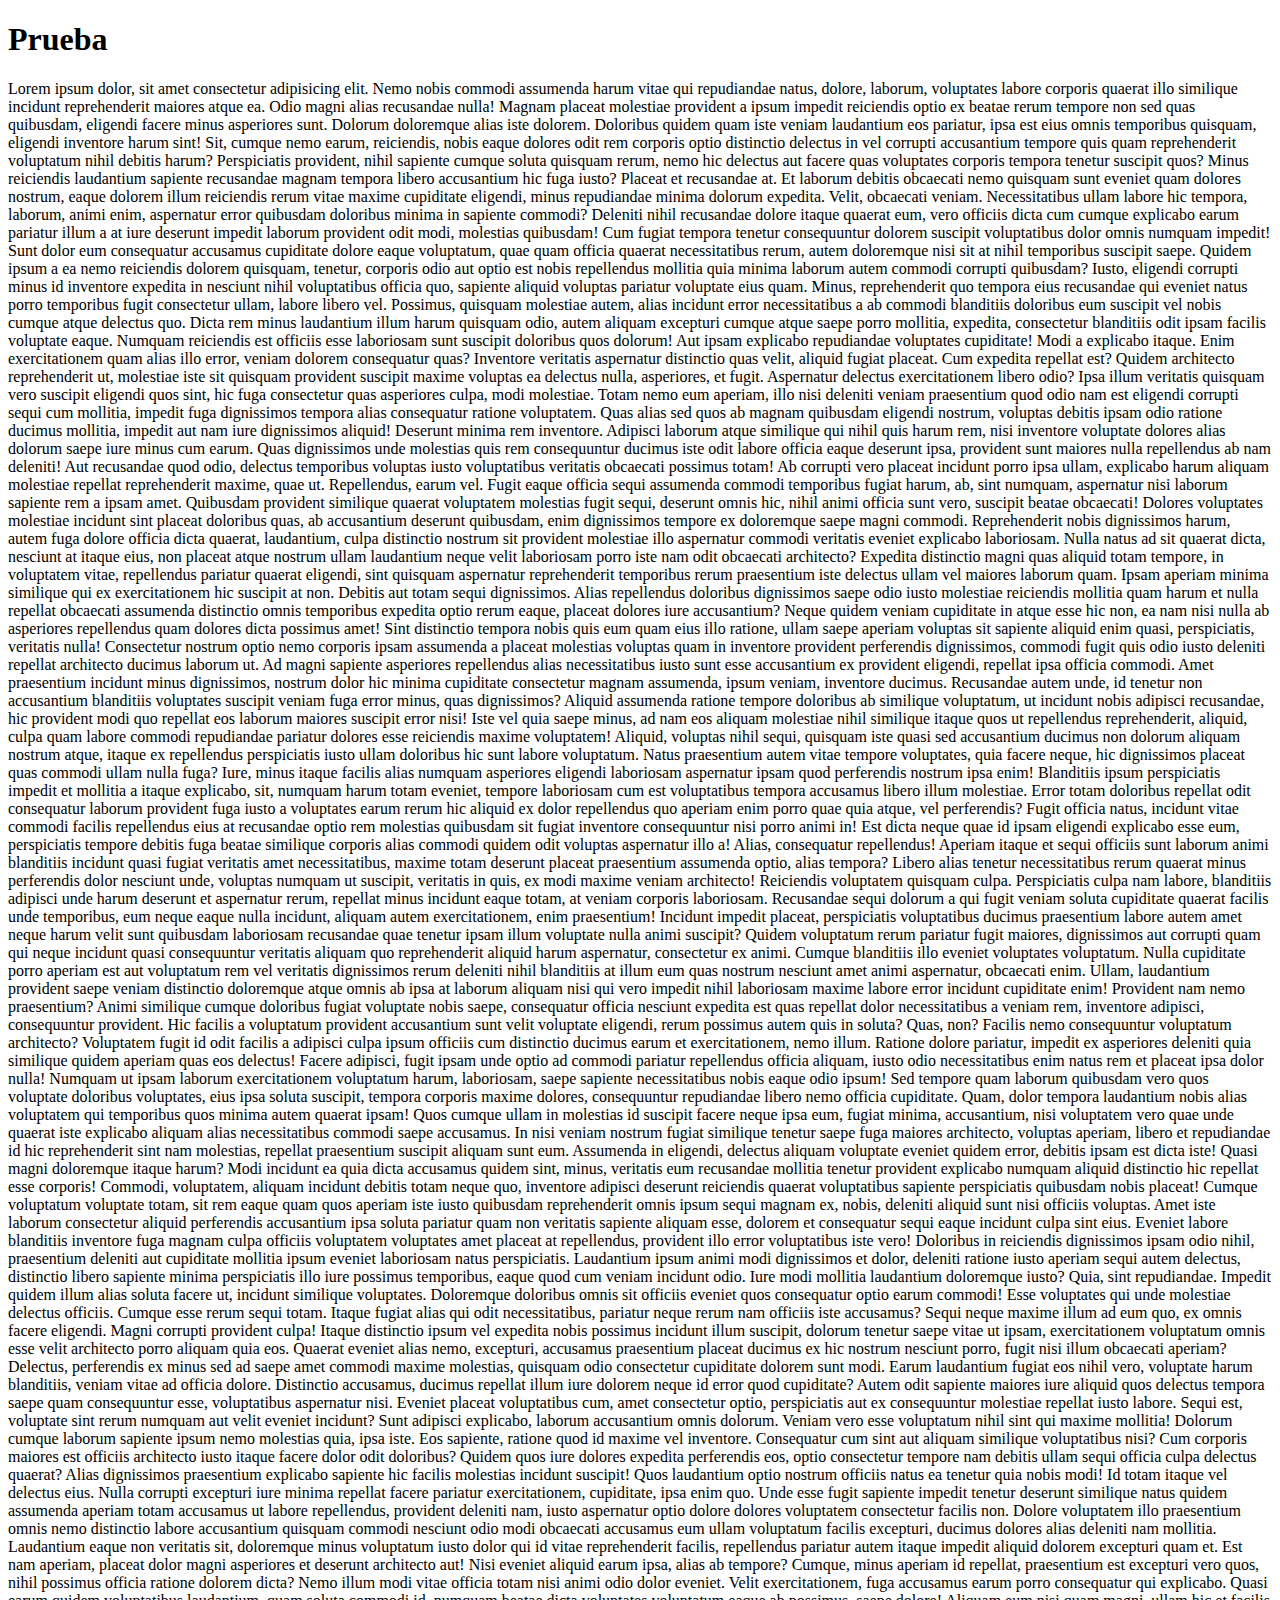
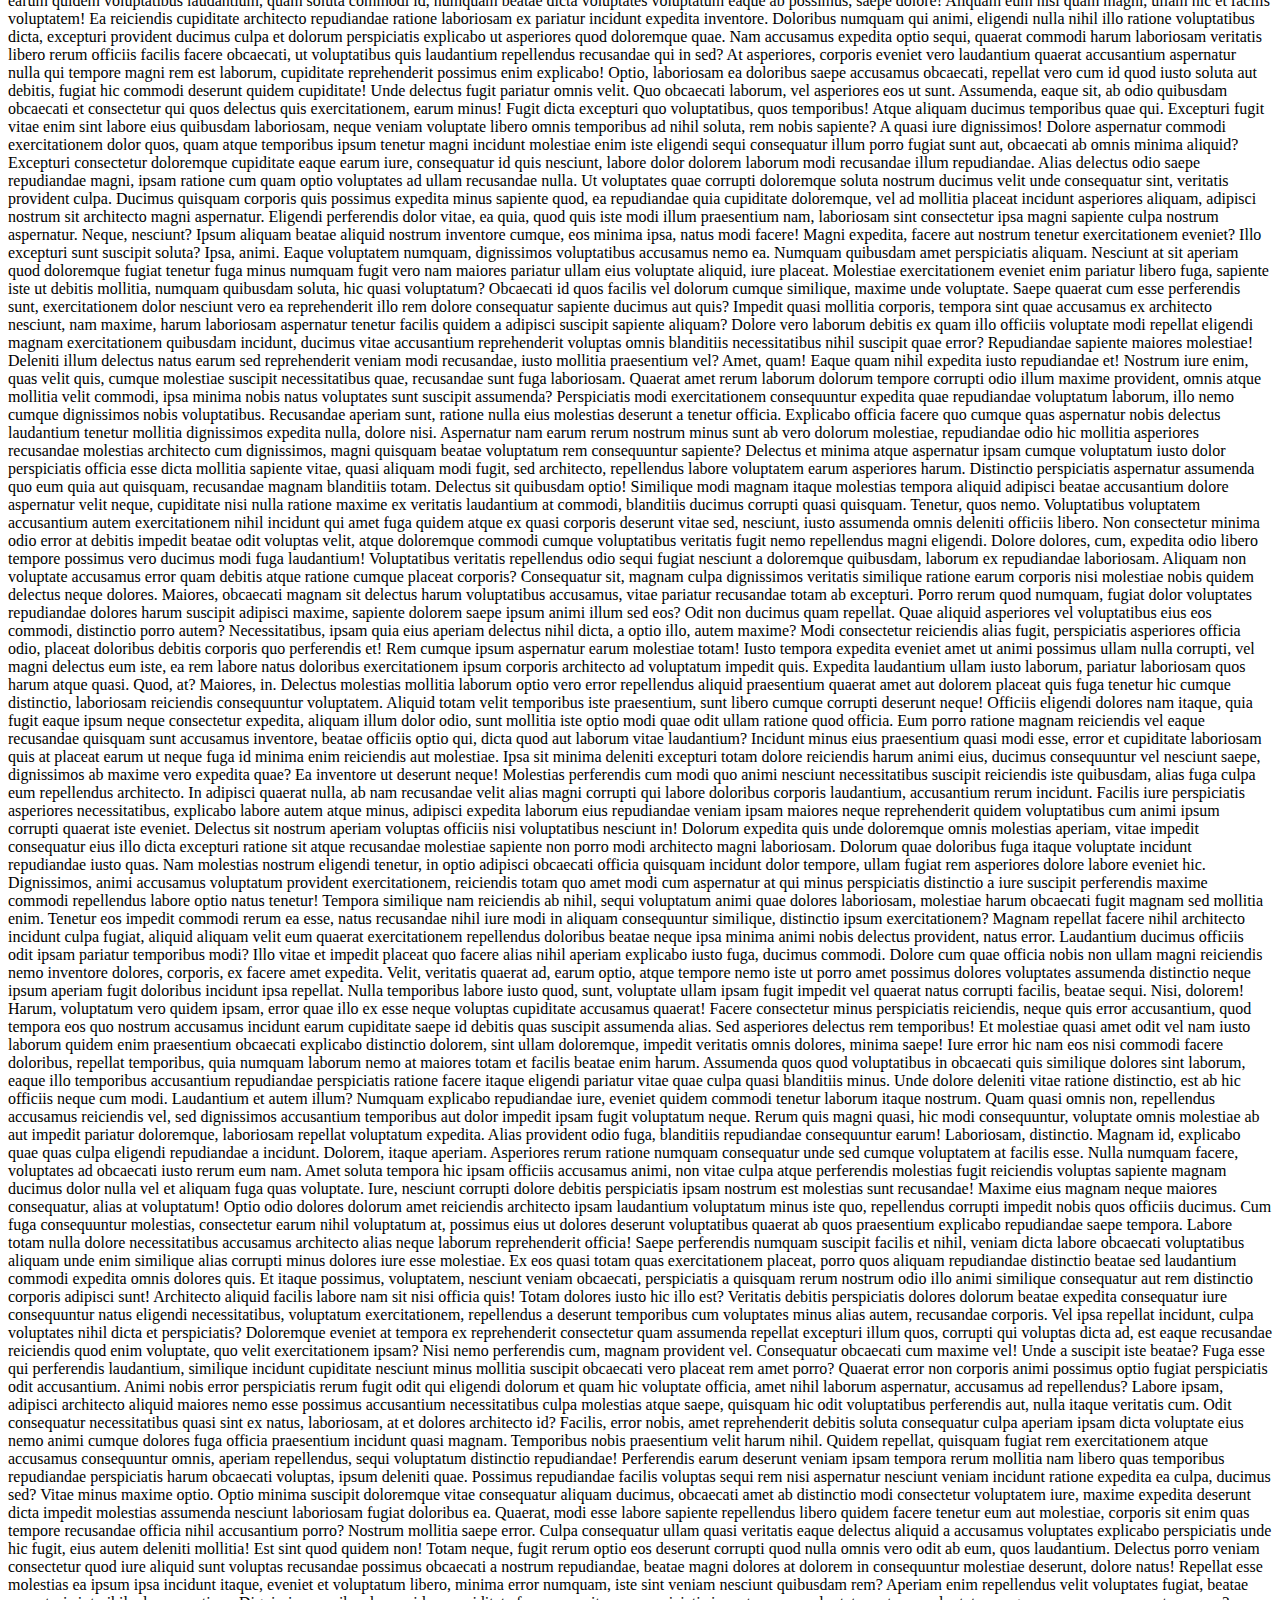
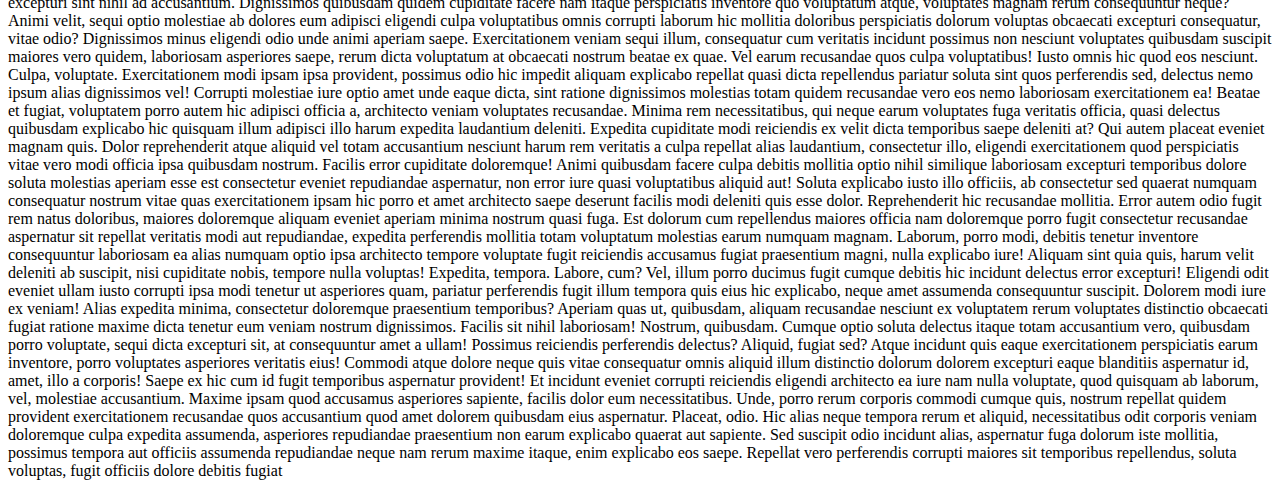
<file: js/prueba.html>
<!DOCTYPE html>
<html lang="en">
<head>
    <meta charset="UTF-8">
    <meta http-equiv="X-UA-Compatible" content="IE=edge">
    <meta name="viewport" content="width=device-width, initial-scale=1.0">
    <title>Document</title>
</head>
<body>
    <h1>Prueba</h1>
    <p style=" height: 500px;">
        Lorem ipsum dolor, sit amet consectetur adipisicing elit. Nemo nobis commodi assumenda harum vitae qui repudiandae natus, dolore, laborum, voluptates labore corporis quaerat illo similique incidunt reprehenderit maiores atque ea. Odio magni alias recusandae nulla! Magnam placeat molestiae provident a ipsum impedit reiciendis optio ex beatae rerum tempore non sed quas quibusdam, eligendi facere minus asperiores sunt. Dolorum doloremque alias iste dolorem. Doloribus quidem quam iste veniam laudantium eos pariatur, ipsa est eius omnis temporibus quisquam, eligendi inventore harum sint! Sit, cumque nemo earum, reiciendis, nobis eaque dolores odit rem corporis optio distinctio delectus in vel corrupti accusantium tempore quis quam reprehenderit voluptatum nihil debitis harum? Perspiciatis provident, nihil sapiente cumque soluta quisquam rerum, nemo hic delectus aut facere quas voluptates corporis tempora tenetur suscipit quos? Minus reiciendis laudantium sapiente recusandae magnam tempora libero accusantium hic fuga iusto? Placeat et recusandae at. Et laborum debitis obcaecati nemo quisquam sunt eveniet quam dolores nostrum, eaque dolorem illum reiciendis rerum vitae maxime cupiditate eligendi, minus repudiandae minima dolorum expedita. Velit, obcaecati veniam. Necessitatibus ullam labore hic tempora, laborum, animi enim, aspernatur error quibusdam doloribus minima in sapiente commodi? Deleniti nihil recusandae dolore itaque quaerat eum, vero officiis dicta cum cumque explicabo earum pariatur illum a at iure deserunt impedit laborum provident odit modi, molestias quibusdam! Cum fugiat tempora tenetur consequuntur dolorem suscipit voluptatibus dolor omnis numquam impedit! Sunt dolor eum consequatur accusamus cupiditate dolore eaque voluptatum, quae quam officia quaerat necessitatibus rerum, autem doloremque nisi sit at nihil temporibus suscipit saepe. Quidem ipsum a ea nemo reiciendis dolorem quisquam, tenetur, corporis odio aut optio est nobis repellendus mollitia quia minima laborum autem commodi corrupti quibusdam? Iusto, eligendi corrupti minus id inventore expedita in nesciunt nihil voluptatibus officia quo, sapiente aliquid voluptas pariatur voluptate eius quam. Minus, reprehenderit quo tempora eius recusandae qui eveniet natus porro temporibus fugit consectetur ullam, labore libero vel. Possimus, quisquam molestiae autem, alias incidunt error necessitatibus a ab commodi blanditiis doloribus eum suscipit vel nobis cumque atque delectus quo. Dicta rem minus laudantium illum harum quisquam odio, autem aliquam excepturi cumque atque saepe porro mollitia, expedita, consectetur blanditiis odit ipsam facilis voluptate eaque. Numquam reiciendis est officiis esse laboriosam sunt suscipit doloribus quos dolorum! Aut ipsam explicabo repudiandae voluptates cupiditate! Modi a explicabo itaque. Enim exercitationem quam alias illo error, veniam dolorem consequatur quas? Inventore veritatis aspernatur distinctio quas velit, aliquid fugiat placeat. Cum expedita repellat est? Quidem architecto reprehenderit ut, molestiae iste sit quisquam provident suscipit maxime voluptas ea delectus nulla, asperiores, et fugit. Aspernatur delectus exercitationem libero odio? Ipsa illum veritatis quisquam vero suscipit eligendi quos sint, hic fuga consectetur quas asperiores culpa, modi molestiae. Totam nemo eum aperiam, illo nisi deleniti veniam praesentium quod odio nam est eligendi corrupti sequi cum mollitia, impedit fuga dignissimos tempora alias consequatur ratione voluptatem. Quas alias sed quos ab magnam quibusdam eligendi nostrum, voluptas debitis ipsam odio ratione ducimus mollitia, impedit aut nam iure dignissimos aliquid! Deserunt minima rem inventore. Adipisci laborum atque similique qui nihil quis harum rem, nisi inventore voluptate dolores alias dolorum saepe iure minus cum earum. Quas dignissimos unde molestias quis rem consequuntur ducimus iste odit labore officia eaque deserunt ipsa, provident sunt maiores nulla repellendus ab nam deleniti! Aut recusandae quod odio, delectus temporibus voluptas iusto voluptatibus veritatis obcaecati possimus totam! Ab corrupti vero placeat incidunt porro ipsa ullam, explicabo harum aliquam molestiae repellat reprehenderit maxime, quae ut. Repellendus, earum vel. Fugit eaque officia sequi assumenda commodi temporibus fugiat harum, ab, sint numquam, aspernatur nisi laborum sapiente rem a ipsam amet. Quibusdam provident similique quaerat voluptatem molestias fugit sequi, deserunt omnis hic, nihil animi officia sunt vero, suscipit beatae obcaecati! Dolores voluptates molestiae incidunt sint placeat doloribus quas, ab accusantium deserunt quibusdam, enim dignissimos tempore ex doloremque saepe magni commodi. Reprehenderit nobis dignissimos harum, autem fuga dolore officia dicta quaerat, laudantium, culpa distinctio nostrum sit provident molestiae illo aspernatur commodi veritatis eveniet explicabo laboriosam. Nulla natus ad sit quaerat dicta, nesciunt at itaque eius, non placeat atque nostrum ullam laudantium neque velit laboriosam porro iste nam odit obcaecati architecto? Expedita distinctio magni quas aliquid totam tempore, in voluptatem vitae, repellendus pariatur quaerat eligendi, sint quisquam aspernatur reprehenderit temporibus rerum praesentium iste delectus ullam vel maiores laborum quam. Ipsam aperiam minima similique qui ex exercitationem hic suscipit at non. Debitis aut totam sequi dignissimos. Alias repellendus doloribus dignissimos saepe odio iusto molestiae reiciendis mollitia quam harum et nulla repellat obcaecati assumenda distinctio omnis temporibus expedita optio rerum eaque, placeat dolores iure accusantium? Neque quidem veniam cupiditate in atque esse hic non, ea nam nisi nulla ab asperiores repellendus quam dolores dicta possimus amet! Sint distinctio tempora nobis quis eum quam eius illo ratione, ullam saepe aperiam voluptas sit sapiente aliquid enim quasi, perspiciatis, veritatis nulla! Consectetur nostrum optio nemo corporis ipsam assumenda a placeat molestias voluptas quam in inventore provident perferendis dignissimos, commodi fugit quis odio iusto deleniti repellat architecto ducimus laborum ut. Ad magni sapiente asperiores repellendus alias necessitatibus iusto sunt esse accusantium ex provident eligendi, repellat ipsa officia commodi. Amet praesentium incidunt minus dignissimos, nostrum dolor hic minima cupiditate consectetur magnam assumenda, ipsum veniam, inventore ducimus. Recusandae autem unde, id tenetur non accusantium blanditiis voluptates suscipit veniam fuga error minus, quas dignissimos? Aliquid assumenda ratione tempore doloribus ab similique voluptatum, ut incidunt nobis adipisci recusandae, hic provident modi quo repellat eos laborum maiores suscipit error nisi! Iste vel quia saepe minus, ad nam eos aliquam molestiae nihil similique itaque quos ut repellendus reprehenderit, aliquid, culpa quam labore commodi repudiandae pariatur dolores esse reiciendis maxime voluptatem! Aliquid, voluptas nihil sequi, quisquam iste quasi sed accusantium ducimus non dolorum aliquam nostrum atque, itaque ex repellendus perspiciatis iusto ullam doloribus hic sunt labore voluptatum. Natus praesentium autem vitae tempore voluptates, quia facere neque, hic dignissimos placeat quas commodi ullam nulla fuga? Iure, minus itaque facilis alias numquam asperiores eligendi laboriosam aspernatur ipsam quod perferendis nostrum ipsa enim! Blanditiis ipsum perspiciatis impedit et mollitia a itaque explicabo, sit, numquam harum totam eveniet, tempore laboriosam cum est voluptatibus tempora accusamus libero illum molestiae. Error totam doloribus repellat odit consequatur laborum provident fuga iusto a voluptates earum rerum hic aliquid ex dolor repellendus quo aperiam enim porro quae quia atque, vel perferendis? Fugit officia natus, incidunt vitae commodi facilis repellendus eius at recusandae optio rem molestias quibusdam sit fugiat inventore consequuntur nisi porro animi in! Est dicta neque quae id ipsam eligendi explicabo esse eum, perspiciatis tempore debitis fuga beatae similique corporis alias commodi quidem odit voluptas aspernatur illo a! Alias, consequatur repellendus! Aperiam itaque et sequi officiis sunt laborum animi blanditiis incidunt quasi fugiat veritatis amet necessitatibus, maxime totam deserunt placeat praesentium assumenda optio, alias tempora? Libero alias tenetur necessitatibus rerum quaerat minus perferendis dolor nesciunt unde, voluptas numquam ut suscipit, veritatis in quis, ex modi maxime veniam architecto! Reiciendis voluptatem quisquam culpa. Perspiciatis culpa nam labore, blanditiis adipisci unde harum deserunt et aspernatur rerum, repellat minus incidunt eaque totam, at veniam corporis laboriosam. Recusandae sequi dolorum a qui fugit veniam soluta cupiditate quaerat facilis unde temporibus, eum neque eaque nulla incidunt, aliquam autem exercitationem, enim praesentium! Incidunt impedit placeat, perspiciatis voluptatibus ducimus praesentium labore autem amet neque harum velit sunt quibusdam laboriosam recusandae quae tenetur ipsam illum voluptate nulla animi suscipit? Quidem voluptatum rerum pariatur fugit maiores, dignissimos aut corrupti quam qui neque incidunt quasi consequuntur veritatis aliquam quo reprehenderit aliquid harum aspernatur, consectetur ex animi. Cumque blanditiis illo eveniet voluptates voluptatum. Nulla cupiditate porro aperiam est aut voluptatum rem vel veritatis dignissimos rerum deleniti nihil blanditiis at illum eum quas nostrum nesciunt amet animi aspernatur, obcaecati enim. Ullam, laudantium provident saepe veniam distinctio doloremque atque omnis ab ipsa at laborum aliquam nisi qui vero impedit nihil laboriosam maxime labore error incidunt cupiditate enim! Provident nam nemo praesentium? Animi similique cumque doloribus fugiat voluptate nobis saepe, consequatur officia nesciunt expedita est quas repellat dolor necessitatibus a veniam rem, inventore adipisci, consequuntur provident. Hic facilis a voluptatum provident accusantium sunt velit voluptate eligendi, rerum possimus autem quis in soluta? Quas, non? Facilis nemo consequuntur voluptatum architecto? Voluptatem fugit id odit facilis a adipisci culpa ipsum officiis cum distinctio ducimus earum et exercitationem, nemo illum. Ratione dolore pariatur, impedit ex asperiores deleniti quia similique quidem aperiam quas eos delectus! Facere adipisci, fugit ipsam unde optio ad commodi pariatur repellendus officia aliquam, iusto odio necessitatibus enim natus rem et placeat ipsa dolor nulla! Numquam ut ipsam laborum exercitationem voluptatum harum, laboriosam, saepe sapiente necessitatibus nobis eaque odio ipsum! Sed tempore quam laborum quibusdam vero quos voluptate doloribus voluptates, eius ipsa soluta suscipit, tempora corporis maxime dolores, consequuntur repudiandae libero nemo officia cupiditate. Quam, dolor tempora laudantium nobis alias voluptatem qui temporibus quos minima autem quaerat ipsam! Quos cumque ullam in molestias id suscipit facere neque ipsa eum, fugiat minima, accusantium, nisi voluptatem vero quae unde quaerat iste explicabo aliquam alias necessitatibus commodi saepe accusamus. In nisi veniam nostrum fugiat similique tenetur saepe fuga maiores architecto, voluptas aperiam, libero et repudiandae id hic reprehenderit sint nam molestias, repellat praesentium suscipit aliquam sunt eum. Assumenda in eligendi, delectus aliquam voluptate eveniet quidem error, debitis ipsam est dicta iste! Quasi magni doloremque itaque harum? Modi incidunt ea quia dicta accusamus quidem sint, minus, veritatis eum recusandae mollitia tenetur provident explicabo numquam aliquid distinctio hic repellat esse corporis! Commodi, voluptatem, aliquam incidunt debitis totam neque quo, inventore adipisci deserunt reiciendis quaerat voluptatibus sapiente perspiciatis quibusdam nobis placeat! Cumque voluptatum voluptate totam, sit rem eaque quam quos aperiam iste iusto quibusdam reprehenderit omnis ipsum sequi magnam ex, nobis, deleniti aliquid sunt nisi officiis voluptas. Amet iste laborum consectetur aliquid perferendis accusantium ipsa soluta pariatur quam non veritatis sapiente aliquam esse, dolorem et consequatur sequi eaque incidunt culpa sint eius. Eveniet labore blanditiis inventore fuga magnam culpa officiis voluptatem voluptates amet placeat at repellendus, provident illo error voluptatibus iste vero! Doloribus in reiciendis dignissimos ipsam odio nihil, praesentium deleniti aut cupiditate mollitia ipsum eveniet laboriosam natus perspiciatis. Laudantium ipsum animi modi dignissimos et dolor, deleniti ratione iusto aperiam sequi autem delectus, distinctio libero sapiente minima perspiciatis illo iure possimus temporibus, eaque quod cum veniam incidunt odio. Iure modi mollitia laudantium doloremque iusto? Quia, sint repudiandae. Impedit quidem illum alias soluta facere ut, incidunt similique voluptates. Doloremque doloribus omnis sit officiis eveniet quos consequatur optio earum commodi! Esse voluptates qui unde molestiae delectus officiis. Cumque esse rerum sequi totam. Itaque fugiat alias qui odit necessitatibus, pariatur neque rerum nam officiis iste accusamus? Sequi neque maxime illum ad eum quo, ex omnis facere eligendi. Magni corrupti provident culpa! Itaque distinctio ipsum vel expedita nobis possimus incidunt illum suscipit, dolorum tenetur saepe vitae ut ipsam, exercitationem voluptatum omnis esse velit architecto porro aliquam quia eos. Quaerat eveniet alias nemo, excepturi, accusamus praesentium placeat ducimus ex hic nostrum nesciunt porro, fugit nisi illum obcaecati aperiam? Delectus, perferendis ex minus sed ad saepe amet commodi maxime molestias, quisquam odio consectetur cupiditate dolorem sunt modi. Earum laudantium fugiat eos nihil vero, voluptate harum blanditiis, veniam vitae ad officia dolore. Distinctio accusamus, ducimus repellat illum iure dolorem neque id error quod cupiditate? Autem odit sapiente maiores iure aliquid quos delectus tempora saepe quam consequuntur esse, voluptatibus aspernatur nisi. Eveniet placeat voluptatibus cum, amet consectetur optio, perspiciatis aut ex consequuntur molestiae repellat iusto labore. Sequi est, voluptate sint rerum numquam aut velit eveniet incidunt? Sunt adipisci explicabo, laborum accusantium omnis dolorum. Veniam vero esse voluptatum nihil sint qui maxime mollitia! Dolorum cumque laborum sapiente ipsum nemo molestias quia, ipsa iste. Eos sapiente, ratione quod id maxime vel inventore. Consequatur cum sint aut aliquam similique voluptatibus nisi? Cum corporis maiores est officiis architecto iusto itaque facere dolor odit doloribus? Quidem quos iure dolores expedita perferendis eos, optio consectetur tempore nam debitis ullam sequi officia culpa delectus quaerat? Alias dignissimos praesentium explicabo sapiente hic facilis molestias incidunt suscipit! Quos laudantium optio nostrum officiis natus ea tenetur quia nobis modi! Id totam itaque vel delectus eius. Nulla corrupti excepturi iure minima repellat facere pariatur exercitationem, cupiditate, ipsa enim quo. Unde esse fugit sapiente impedit tenetur deserunt similique natus quidem assumenda aperiam totam accusamus ut labore repellendus, provident deleniti nam, iusto aspernatur optio dolore dolores voluptatem consectetur facilis non. Dolore voluptatem illo praesentium omnis nemo distinctio labore accusantium quisquam commodi nesciunt odio modi obcaecati accusamus eum ullam voluptatum facilis excepturi, ducimus dolores alias deleniti nam mollitia. Laudantium eaque non veritatis sit, doloremque minus voluptatum iusto dolor qui id vitae reprehenderit facilis, repellendus pariatur autem itaque impedit aliquid dolorem excepturi quam et. Est nam aperiam, placeat dolor magni asperiores et deserunt architecto aut! Nisi eveniet aliquid earum ipsa, alias ab tempore? Cumque, minus aperiam id repellat, praesentium est excepturi vero quos, nihil possimus officia ratione dolorem dicta? Nemo illum modi vitae officia totam nisi animi odio dolor eveniet. Velit exercitationem, fuga accusamus earum porro consequatur qui explicabo. Quasi earum quidem voluptatibus laudantium, quam soluta commodi id, numquam beatae dicta voluptates voluptatum eaque ab possimus, saepe dolore! Aliquam eum nisi quam magni, ullam hic et facilis voluptatem! Ea reiciendis cupiditate architecto repudiandae ratione laboriosam ex pariatur incidunt expedita inventore. Doloribus numquam qui animi, eligendi nulla nihil illo ratione voluptatibus dicta, excepturi provident ducimus culpa et dolorum perspiciatis explicabo ut asperiores quod doloremque quae. Nam accusamus expedita optio sequi, quaerat commodi harum laboriosam veritatis libero rerum officiis facilis facere obcaecati, ut voluptatibus quis laudantium repellendus recusandae qui in sed? At asperiores, corporis eveniet vero laudantium quaerat accusantium aspernatur nulla qui tempore magni rem est laborum, cupiditate reprehenderit possimus enim explicabo! Optio, laboriosam ea doloribus saepe accusamus obcaecati, repellat vero cum id quod iusto soluta aut debitis, fugiat hic commodi deserunt quidem cupiditate! Unde delectus fugit pariatur omnis velit. Quo obcaecati laborum, vel asperiores eos ut sunt. Assumenda, eaque sit, ab odio quibusdam obcaecati et consectetur qui quos delectus quis exercitationem, earum minus! Fugit dicta excepturi quo voluptatibus, quos temporibus! Atque aliquam ducimus temporibus quae qui. Excepturi fugit vitae enim sint labore eius quibusdam laboriosam, neque veniam voluptate libero omnis temporibus ad nihil soluta, rem nobis sapiente? A quasi iure dignissimos! Dolore aspernatur commodi exercitationem dolor quos, quam atque temporibus ipsum tenetur magni incidunt molestiae enim iste eligendi sequi consequatur illum porro fugiat sunt aut, obcaecati ab omnis minima aliquid? Excepturi consectetur doloremque cupiditate eaque earum iure, consequatur id quis nesciunt, labore dolor dolorem laborum modi recusandae illum repudiandae. Alias delectus odio saepe repudiandae magni, ipsam ratione cum quam optio voluptates ad ullam recusandae nulla. Ut voluptates quae corrupti doloremque soluta nostrum ducimus velit unde consequatur sint, veritatis provident culpa. Ducimus quisquam corporis quis possimus expedita minus sapiente quod, ea repudiandae quia cupiditate doloremque, vel ad mollitia placeat incidunt asperiores aliquam, adipisci nostrum sit architecto magni aspernatur. Eligendi perferendis dolor vitae, ea quia, quod quis iste modi illum praesentium nam, laboriosam sint consectetur ipsa magni sapiente culpa nostrum aspernatur. Neque, nesciunt? Ipsum aliquam beatae aliquid nostrum inventore cumque, eos minima ipsa, natus modi facere! Magni expedita, facere aut nostrum tenetur exercitationem eveniet? Illo excepturi sunt suscipit soluta? Ipsa, animi. Eaque voluptatem numquam, dignissimos voluptatibus accusamus nemo ea. Numquam quibusdam amet perspiciatis aliquam. Nesciunt at sit aperiam quod doloremque fugiat tenetur fuga minus numquam fugit vero nam maiores pariatur ullam eius voluptate aliquid, iure placeat. Molestiae exercitationem eveniet enim pariatur libero fuga, sapiente iste ut debitis mollitia, numquam quibusdam soluta, hic quasi voluptatum? Obcaecati id quos facilis vel dolorum cumque similique, maxime unde voluptate. Saepe quaerat cum esse perferendis sunt, exercitationem dolor nesciunt vero ea reprehenderit illo rem dolore consequatur sapiente ducimus aut quis? Impedit quasi mollitia corporis, tempora sint quae accusamus ex architecto nesciunt, nam maxime, harum laboriosam aspernatur tenetur facilis quidem a adipisci suscipit sapiente aliquam? Dolore vero laborum debitis ex quam illo officiis voluptate modi repellat eligendi magnam exercitationem quibusdam incidunt, ducimus vitae accusantium reprehenderit voluptas omnis blanditiis necessitatibus nihil suscipit quae error? Repudiandae sapiente maiores molestiae! Deleniti illum delectus natus earum sed reprehenderit veniam modi recusandae, iusto mollitia praesentium vel? Amet, quam! Eaque quam nihil expedita iusto repudiandae et! Nostrum iure enim, quas velit quis, cumque molestiae suscipit necessitatibus quae, recusandae sunt fuga laboriosam. Quaerat amet rerum laborum dolorum tempore corrupti odio illum maxime provident, omnis atque mollitia velit commodi, ipsa minima nobis natus voluptates sunt suscipit assumenda? Perspiciatis modi exercitationem consequuntur expedita quae repudiandae voluptatum laborum, illo nemo cumque dignissimos nobis voluptatibus. Recusandae aperiam sunt, ratione nulla eius molestias deserunt a tenetur officia. Explicabo officia facere quo cumque quas aspernatur nobis delectus laudantium tenetur mollitia dignissimos expedita nulla, dolore nisi. Aspernatur nam earum rerum nostrum minus sunt ab vero dolorum molestiae, repudiandae odio hic mollitia asperiores recusandae molestias architecto cum dignissimos, magni quisquam beatae voluptatum rem consequuntur sapiente? Delectus et minima atque aspernatur ipsam cumque voluptatum iusto dolor perspiciatis officia esse dicta mollitia sapiente vitae, quasi aliquam modi fugit, sed architecto, repellendus labore voluptatem earum asperiores harum. Distinctio perspiciatis aspernatur assumenda quo eum quia aut quisquam, recusandae magnam blanditiis totam. Delectus sit quibusdam optio! Similique modi magnam itaque molestias tempora aliquid adipisci beatae accusantium dolore aspernatur velit neque, cupiditate nisi nulla ratione maxime ex veritatis laudantium at commodi, blanditiis ducimus corrupti quasi quisquam. Tenetur, quos nemo. Voluptatibus voluptatem accusantium autem exercitationem nihil incidunt qui amet fuga quidem atque ex quasi corporis deserunt vitae sed, nesciunt, iusto assumenda omnis deleniti officiis libero. Non consectetur minima odio error at debitis impedit beatae odit voluptas velit, atque doloremque commodi cumque voluptatibus veritatis fugit nemo repellendus magni eligendi. Dolore dolores, cum, expedita odio libero tempore possimus vero ducimus modi fuga laudantium! Voluptatibus veritatis repellendus odio sequi fugiat nesciunt a doloremque quibusdam, laborum ex repudiandae laboriosam. Aliquam non voluptate accusamus error quam debitis atque ratione cumque placeat corporis? Consequatur sit, magnam culpa dignissimos veritatis similique ratione earum corporis nisi molestiae nobis quidem delectus neque dolores. Maiores, obcaecati magnam sit delectus harum voluptatibus accusamus, vitae pariatur recusandae totam ab excepturi. Porro rerum quod numquam, fugiat dolor voluptates repudiandae dolores harum suscipit adipisci maxime, sapiente dolorem saepe ipsum animi illum sed eos? Odit non ducimus quam repellat. Quae aliquid asperiores vel voluptatibus eius eos commodi, distinctio porro autem? Necessitatibus, ipsam quia eius aperiam delectus nihil dicta, a optio illo, autem maxime? Modi consectetur reiciendis alias fugit, perspiciatis asperiores officia odio, placeat doloribus debitis corporis quo perferendis et! Rem cumque ipsum aspernatur earum molestiae totam! Iusto tempora expedita eveniet amet ut animi possimus ullam nulla corrupti, vel magni delectus eum iste, ea rem labore natus doloribus exercitationem ipsum corporis architecto ad voluptatum impedit quis. Expedita laudantium ullam iusto laborum, pariatur laboriosam quos harum atque quasi. Quod, at? Maiores, in. Delectus molestias mollitia laborum optio vero error repellendus aliquid praesentium quaerat amet aut dolorem placeat quis fuga tenetur hic cumque distinctio, laboriosam reiciendis consequuntur voluptatem. Aliquid totam velit temporibus iste praesentium, sunt libero cumque corrupti deserunt neque! Officiis eligendi dolores nam itaque, quia fugit eaque ipsum neque consectetur expedita, aliquam illum dolor odio, sunt mollitia iste optio modi quae odit ullam ratione quod officia. Eum porro ratione magnam reiciendis vel eaque recusandae quisquam sunt accusamus inventore, beatae officiis optio qui, dicta quod aut laborum vitae laudantium? Incidunt minus eius praesentium quasi modi esse, error et cupiditate laboriosam quis at placeat earum ut neque fuga id minima enim reiciendis aut molestiae. Ipsa sit minima deleniti excepturi totam dolore reiciendis harum animi eius, ducimus consequuntur vel nesciunt saepe, dignissimos ab maxime vero expedita quae? Ea inventore ut deserunt neque! Molestias perferendis cum modi quo animi nesciunt necessitatibus suscipit reiciendis iste quibusdam, alias fuga culpa eum repellendus architecto. In adipisci quaerat nulla, ab nam recusandae velit alias magni corrupti qui labore doloribus corporis laudantium, accusantium rerum incidunt. Facilis iure perspiciatis asperiores necessitatibus, explicabo labore autem atque minus, adipisci expedita laborum eius repudiandae veniam ipsam maiores neque reprehenderit quidem voluptatibus cum animi ipsum corrupti quaerat iste eveniet. Delectus sit nostrum aperiam voluptas officiis nisi voluptatibus nesciunt in! Dolorum expedita quis unde doloremque omnis molestias aperiam, vitae impedit consequatur eius illo dicta excepturi ratione sit atque recusandae molestiae sapiente non porro modi architecto magni laboriosam. Dolorum quae doloribus fuga itaque voluptate incidunt repudiandae iusto quas. Nam molestias nostrum eligendi tenetur, in optio adipisci obcaecati officia quisquam incidunt dolor tempore, ullam fugiat rem asperiores dolore labore eveniet hic. Dignissimos, animi accusamus voluptatum provident exercitationem, reiciendis totam quo amet modi cum aspernatur at qui minus perspiciatis distinctio a iure suscipit perferendis maxime commodi repellendus labore optio natus tenetur! Tempora similique nam reiciendis ab nihil, sequi voluptatum animi quae dolores laboriosam, molestiae harum obcaecati fugit magnam sed mollitia enim. Tenetur eos impedit commodi rerum ea esse, natus recusandae nihil iure modi in aliquam consequuntur similique, distinctio ipsum exercitationem? Magnam repellat facere nihil architecto incidunt culpa fugiat, aliquid aliquam velit eum quaerat exercitationem repellendus doloribus beatae neque ipsa minima animi nobis delectus provident, natus error. Laudantium ducimus officiis odit ipsam pariatur temporibus modi? Illo vitae et impedit placeat quo facere alias nihil aperiam explicabo iusto fuga, ducimus commodi. Dolore cum quae officia nobis non ullam magni reiciendis nemo inventore dolores, corporis, ex facere amet expedita. Velit, veritatis quaerat ad, earum optio, atque tempore nemo iste ut porro amet possimus dolores voluptates assumenda distinctio neque ipsum aperiam fugit doloribus incidunt ipsa repellat. Nulla temporibus labore iusto quod, sunt, voluptate ullam ipsam fugit impedit vel quaerat natus corrupti facilis, beatae sequi. Nisi, dolorem! Harum, voluptatum vero quidem ipsam, error quae illo ex esse neque voluptas cupiditate accusamus quaerat! Facere consectetur minus perspiciatis reiciendis, neque quis error accusantium, quod tempora eos quo nostrum accusamus incidunt earum cupiditate saepe id debitis quas suscipit assumenda alias. Sed asperiores delectus rem temporibus! Et molestiae quasi amet odit vel nam iusto laborum quidem enim praesentium obcaecati explicabo distinctio dolorem, sint ullam doloremque, impedit veritatis omnis dolores, minima saepe! Iure error hic nam eos nisi commodi facere doloribus, repellat temporibus, quia numquam laborum nemo at maiores totam et facilis beatae enim harum. Assumenda quos quod voluptatibus in obcaecati quis similique dolores sint laborum, eaque illo temporibus accusantium repudiandae perspiciatis ratione facere itaque eligendi pariatur vitae quae culpa quasi blanditiis minus. Unde dolore deleniti vitae ratione distinctio, est ab hic officiis neque cum modi. Laudantium et autem illum? Numquam explicabo repudiandae iure, eveniet quidem commodi tenetur laborum itaque nostrum. Quam quasi omnis non, repellendus accusamus reiciendis vel, sed dignissimos accusantium temporibus aut dolor impedit ipsam fugit voluptatum neque. Rerum quis magni quasi, hic modi consequuntur, voluptate omnis molestiae ab aut impedit pariatur doloremque, laboriosam repellat voluptatum expedita. Alias provident odio fuga, blanditiis repudiandae consequuntur earum! Laboriosam, distinctio. Magnam id, explicabo quae quas culpa eligendi repudiandae a incidunt. Dolorem, itaque aperiam. Asperiores rerum ratione numquam consequatur unde sed cumque voluptatem at facilis esse. Nulla numquam facere, voluptates ad obcaecati iusto rerum eum nam. Amet soluta tempora hic ipsam officiis accusamus animi, non vitae culpa atque perferendis molestias fugit reiciendis voluptas sapiente magnam ducimus dolor nulla vel et aliquam fuga quas voluptate. Iure, nesciunt corrupti dolore debitis perspiciatis ipsam nostrum est molestias sunt recusandae! Maxime eius magnam neque maiores consequatur, alias at voluptatum! Optio odio dolores dolorum amet reiciendis architecto ipsam laudantium voluptatum minus iste quo, repellendus corrupti impedit nobis quos officiis ducimus. Cum fuga consequuntur molestias, consectetur earum nihil voluptatum at, possimus eius ut dolores deserunt voluptatibus quaerat ab quos praesentium explicabo repudiandae saepe tempora. Labore totam nulla dolore necessitatibus accusamus architecto alias neque laborum reprehenderit officia! Saepe perferendis numquam suscipit facilis et nihil, veniam dicta labore obcaecati voluptatibus aliquam unde enim similique alias corrupti minus dolores iure esse molestiae. Ex eos quasi totam quas exercitationem placeat, porro quos aliquam repudiandae distinctio beatae sed laudantium commodi expedita omnis dolores quis. Et itaque possimus, voluptatem, nesciunt veniam obcaecati, perspiciatis a quisquam rerum nostrum odio illo animi similique consequatur aut rem distinctio corporis adipisci sunt! Architecto aliquid facilis labore nam sit nisi officia quis! Totam dolores iusto hic illo est? Veritatis debitis perspiciatis dolores dolorum beatae expedita consequatur iure consequuntur natus eligendi necessitatibus, voluptatum exercitationem, repellendus a deserunt temporibus cum voluptates minus alias autem, recusandae corporis. Vel ipsa repellat incidunt, culpa voluptates nihil dicta et perspiciatis? Doloremque eveniet at tempora ex reprehenderit consectetur quam assumenda repellat excepturi illum quos, corrupti qui voluptas dicta ad, est eaque recusandae reiciendis quod enim voluptate, quo velit exercitationem ipsam? Nisi nemo perferendis cum, magnam provident vel. Consequatur obcaecati cum maxime vel! Unde a suscipit iste beatae? Fuga esse qui perferendis laudantium, similique incidunt cupiditate nesciunt minus mollitia suscipit obcaecati vero placeat rem amet porro? Quaerat error non corporis animi possimus optio fugiat perspiciatis odit accusantium. Animi nobis error perspiciatis rerum fugit odit qui eligendi dolorum et quam hic voluptate officia, amet nihil laborum aspernatur, accusamus ad repellendus? Labore ipsam, adipisci architecto aliquid maiores nemo esse possimus accusantium necessitatibus culpa molestias atque saepe, quisquam hic odit voluptatibus perferendis aut, nulla itaque veritatis cum. Odit consequatur necessitatibus quasi sint ex natus, laboriosam, at et dolores architecto id? Facilis, error nobis, amet reprehenderit debitis soluta consequatur culpa aperiam ipsam dicta voluptate eius nemo animi cumque dolores fuga officia praesentium incidunt quasi magnam. Temporibus nobis praesentium velit harum nihil. Quidem repellat, quisquam fugiat rem exercitationem atque accusamus consequuntur omnis, aperiam repellendus, sequi voluptatum distinctio repudiandae! Perferendis earum deserunt veniam ipsam tempora rerum mollitia nam libero quas temporibus repudiandae perspiciatis harum obcaecati voluptas, ipsum deleniti quae. Possimus repudiandae facilis voluptas sequi rem nisi aspernatur nesciunt veniam incidunt ratione expedita ea culpa, ducimus sed? Vitae minus maxime optio. Optio minima suscipit doloremque vitae consequatur aliquam ducimus, obcaecati amet ab distinctio modi consectetur voluptatem iure, maxime expedita deserunt dicta impedit molestias assumenda nesciunt laboriosam fugiat doloribus ea. Quaerat, modi esse labore sapiente repellendus libero quidem facere tenetur eum aut molestiae, corporis sit enim quas tempore recusandae officia nihil accusantium porro? Nostrum mollitia saepe error. Culpa consequatur ullam quasi veritatis eaque delectus aliquid a accusamus voluptates explicabo perspiciatis unde hic fugit, eius autem deleniti mollitia! Est sint quod quidem non! Totam neque, fugit rerum optio eos deserunt corrupti quod nulla omnis vero odit ab eum, quos laudantium. Delectus porro veniam consectetur quod iure aliquid sunt voluptas recusandae possimus obcaecati a nostrum repudiandae, beatae magni dolores at dolorem in consequuntur molestiae deserunt, dolore natus! Repellat esse molestias ea ipsum ipsa incidunt itaque, eveniet et voluptatum libero, minima error numquam, iste sint veniam nesciunt quibusdam rem? Aperiam enim repellendus velit voluptates fugiat, beatae excepturi sint nihil ad accusantium. Dignissimos quibusdam quidem cupiditate facere nam itaque perspiciatis inventore quo voluptatum atque, voluptates magnam rerum consequuntur neque? Animi velit, sequi optio molestiae ab dolores eum adipisci eligendi culpa voluptatibus omnis corrupti laborum hic mollitia doloribus perspiciatis dolorum voluptas obcaecati excepturi consequatur, vitae odio? Dignissimos minus eligendi odio unde animi aperiam saepe. Exercitationem veniam sequi illum, consequatur cum veritatis incidunt possimus non nesciunt voluptates quibusdam suscipit maiores vero quidem, laboriosam asperiores saepe, rerum dicta voluptatum at obcaecati nostrum beatae ex quae. Vel earum recusandae quos culpa voluptatibus! Iusto omnis hic quod eos nesciunt. Culpa, voluptate. Exercitationem modi ipsam ipsa provident, possimus odio hic impedit aliquam explicabo repellat quasi dicta repellendus pariatur soluta sint quos perferendis sed, delectus nemo ipsum alias dignissimos vel! Corrupti molestiae iure optio amet unde eaque dicta, sint ratione dignissimos molestias totam quidem recusandae vero eos nemo laboriosam exercitationem ea! Beatae et fugiat, voluptatem porro autem hic adipisci officia a, architecto veniam voluptates recusandae. Minima rem necessitatibus, qui neque earum voluptates fuga veritatis officia, quasi delectus quibusdam explicabo hic quisquam illum adipisci illo harum expedita laudantium deleniti. Expedita cupiditate modi reiciendis ex velit dicta temporibus saepe deleniti at? Qui autem placeat eveniet magnam quis. Dolor reprehenderit atque aliquid vel totam accusantium nesciunt harum rem veritatis a culpa repellat alias laudantium, consectetur illo, eligendi exercitationem quod perspiciatis vitae vero modi officia ipsa quibusdam nostrum. Facilis error cupiditate doloremque! Animi quibusdam facere culpa debitis mollitia optio nihil similique laboriosam excepturi temporibus dolore soluta molestias aperiam esse est consectetur eveniet repudiandae aspernatur, non error iure quasi voluptatibus aliquid aut! Soluta explicabo iusto illo officiis, ab consectetur sed quaerat numquam consequatur nostrum vitae quas exercitationem ipsam hic porro et amet architecto saepe deserunt facilis modi deleniti quis esse dolor. Reprehenderit hic recusandae mollitia. Error autem odio fugit rem natus doloribus, maiores doloremque aliquam eveniet aperiam minima nostrum quasi fuga. Est dolorum cum repellendus maiores officia nam doloremque porro fugit consectetur recusandae aspernatur sit repellat veritatis modi aut repudiandae, expedita perferendis mollitia totam voluptatum molestias earum numquam magnam. Laborum, porro modi, debitis tenetur inventore consequuntur laboriosam ea alias numquam optio ipsa architecto tempore voluptate fugit reiciendis accusamus fugiat praesentium magni, nulla explicabo iure! Aliquam sint quia quis, harum velit deleniti ab suscipit, nisi cupiditate nobis, tempore nulla voluptas! Expedita, tempora. Labore, cum? Vel, illum porro ducimus fugit cumque debitis hic incidunt delectus error excepturi! Eligendi odit eveniet ullam iusto corrupti ipsa modi tenetur ut asperiores quam, pariatur perferendis fugit illum tempora quis eius hic explicabo, neque amet assumenda consequuntur suscipit. Dolorem modi iure ex veniam! Alias expedita minima, consectetur doloremque praesentium temporibus? Aperiam quas ut, quibusdam, aliquam recusandae nesciunt ex voluptatem rerum voluptates distinctio obcaecati fugiat ratione maxime dicta tenetur eum veniam nostrum dignissimos. Facilis sit nihil laboriosam! Nostrum, quibusdam. Cumque optio soluta delectus itaque totam accusantium vero, quibusdam porro voluptate, sequi dicta excepturi sit, at consequuntur amet a ullam! Possimus reiciendis perferendis delectus? Aliquid, fugiat sed? Atque incidunt quis eaque exercitationem perspiciatis earum inventore, porro voluptates asperiores veritatis eius! Commodi atque dolore neque quis vitae consequatur omnis aliquid illum distinctio dolorum dolorem excepturi eaque blanditiis aspernatur id, amet, illo a corporis! Saepe ex hic cum id fugit temporibus aspernatur provident! Et incidunt eveniet corrupti reiciendis eligendi architecto ea iure nam nulla voluptate, quod quisquam ab laborum, vel, molestiae accusantium. Maxime ipsam quod accusamus asperiores sapiente, facilis dolor eum necessitatibus. Unde, porro rerum corporis commodi cumque quis, nostrum repellat quidem provident exercitationem recusandae quos accusantium quod amet dolorem quibusdam eius aspernatur. Placeat, odio. Hic alias neque tempora rerum et aliquid, necessitatibus odit corporis veniam doloremque culpa expedita assumenda, asperiores repudiandae praesentium non earum explicabo quaerat aut sapiente. Sed suscipit odio incidunt alias, aspernatur fuga dolorum iste mollitia, possimus tempora aut officiis assumenda repudiandae neque nam rerum maxime itaque, enim explicabo eos saepe. Repellat vero perferendis corrupti maiores sit temporibus repellendus, soluta voluptas, fugit officiis dolore debitis fugiat

    </p>
</body>
</html>
</file>
